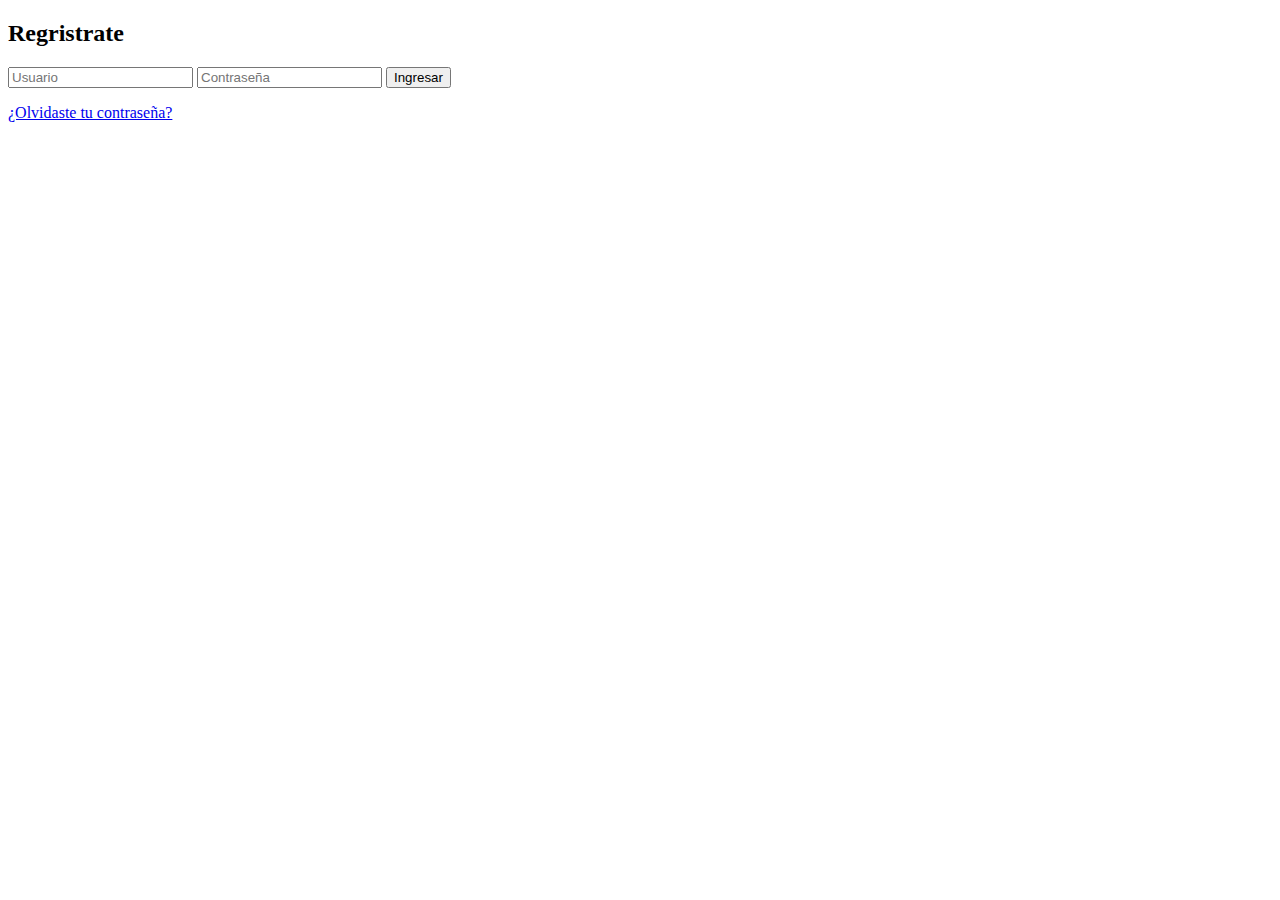
<file: yakuza-web/Login.html>
<!DOCTYPE html>
<html lang="es" dir="ltr">
    <head>
        <meta charset="utf-8"/>
        <link rel="icon" type="image/png" href="/images/Rockstars.png">
        <title>Login</title>
        <link rel="stylesheets" href="estilos.css">        
     </head>
    <body>
        <section class="form-login">
            <h2>Regristrate</h2>
            <input class="controls" type="text" name="usuario" value="" placeholder="Usuario">
            <input class="controls" type="password" name="contrasena" value="" placeholder="Contraseña">
            <input class="buttons" type="submit" name="" value="Ingresar">
            <p><a href="#">¿Olvidaste tu contraseña?</a></p>
        </section>
     </body>
</html>
</file>
<file: yakuza-web/estilos.css>
* {
    margin: 0;
    padding: 0;
    box-sizing: border-box;
}

body {
    font-family: Arial, Helvetica, sans-serif;
}


.form-login {
    width: 400px;
    height: 340px;
    background: #4e4d4d;
    margin: auto;
    margin-top: 180px;
    box-shadow: 7px 13px 37px #000;
    padding: 20px 30px white;
    border-top: 4px solid #017bab;
    color: whitesmoke;
}

.form-login h2 {
    margin: 0;
    text-align: center;
    height: 40px;
    margin-bottom: 30px;
    border-bottom: 1px solid;
    font-size: 20px;
}

.controls {
    width: 100%;
    border: 1px solid #017bab;
    margin-bottom: 15px;
    padding: 11px 10px;
    background-color: #252323;
    font-size: 14px;
    font-weight: bold;
}

.buttons {
    width: 100%;
    height: 40px;
    background-color: #017bab;
    border: none;
    color: bisque;
    margin-bottom: 16px;
}


















/* h1 {
    font-size: 20px;
    font-family: sans-serif;
    font-weight: bold;
}

h2 {
    font-weight: lighter;
    font-size: 14px;
    font-family: sans-serif;
}

header, nav, footer, aside, article, section {
    display: border;
    
}

.Derechos {
    text-align: center;
    font-size: small;
    color: black;
}

body {
    text-align: center;
}

.agrupar {
    width: 960px;
    margin: auto;
    
}

.header {
    text-align: left;
    background-color: #f56217;
    padding: 0px;
    border: 2px solid #9b2c00;
}

.Li {
    text-align: left;
}

.Li li {
    list-style: none;
    font-family: sans-serif;
    display: inline-block;

}

.secc {

}


.art {

}

.art2 {
 */
</file>
